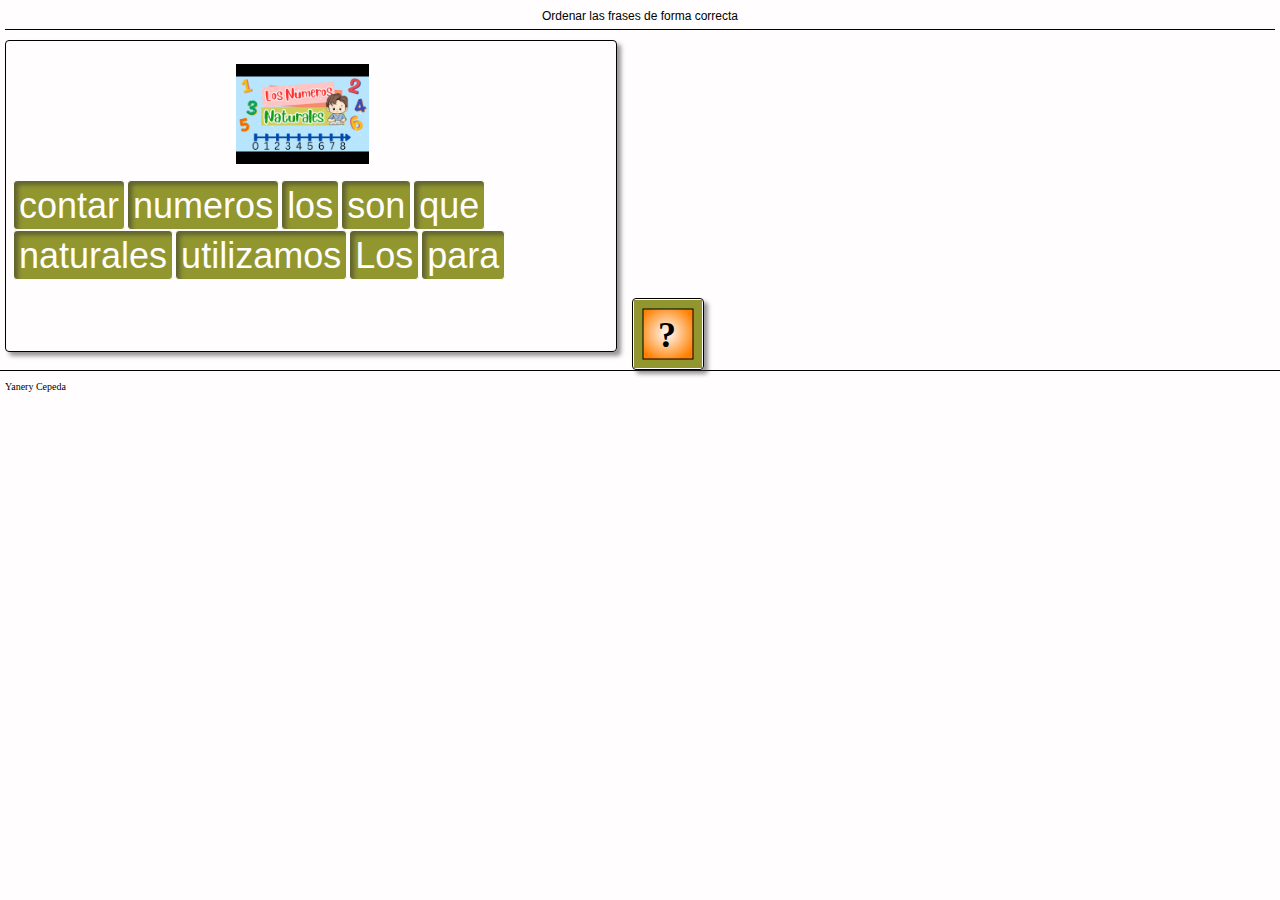
<file: Index.htm>
<!DOCTYPE html>
<!--Created by Ardora - www.webardora.net-->
<!--ArdoraOrdenar-->
<!--bajo licencia Attribution-NonCommercial-NoDerivatives 4.0 International (CC BY-NC-ND 4.0)
para otros usos contacte con el autor-->
<html lang="es">
<head><meta charset="utf-8" /><title>Ordena Las frases</title>
<link type="text/css" href="Index_resources/css/ardoraOrdena.css" rel="stylesheet" />
<script language="javascript" type="text/javascript" src="Index_resources/js/jquery.js"></script>
<script language="javascript" type="text/javascript" src="Index_resources/js/jquery-ui.min.js"></script>
<script language="javascript" type="text/javascript" src="Index_resources/js/jquery.ui.touch-punch.min.js"></script>
<script language="javascript" type="text/javascript" src="Index_resources/js/ardoraOrdenaCFG.js"></script>
<script language="javascript" type="text/javascript" src="Index_resources/js/ardoraScorm.js"></script>
<script language="javascript" type="text/javascript" src="Index_resources/js/ardoraOrdena.js"></script>
<script language="javascript" type="text/javascript" src="Index_resources/js/ardoraTab.js"></script>
</head>
<body>
<div id="ardoraMain">
<audio id="audioEnu">
<source src="Index_resources/media/losing-horn-313723.mp3" type="audio/mp3">
</audio>
<audio id="audioTempo">
<source src="Index_resources/media/losing-horn-313723.mp3" type="audio/mp3">
</audio>
<div id="ardoraEnu"><SPAN style="font-size:12px;color:#000000">Ordenar las frases de forma correcta</SPAN></div>
  <div id="ardoraAct">
  <div id="ardoraQuest"></div><div id="cont_ima" tabindex="0"></div><div id="ardoraActSort"></div>
<canvas id="ardoraActCanvas" width="2px" height="2px"></canvas>
<svg id="ardoraActSVG" width="100%" height="100%" style="position: absolute; top:0; left:0; z-index:5000; visibility:hidden;"></svg>
  </div>
<div id="ardoraTab">
<div id="buttonOk" tabindex="0"><svg id="buttonOkSVG" width="70" height="70" viewBox="0 0 70 70" xmlns="http://www.w3.org/2000/svg"><defs><radialGradient id="grad" gradientUnits="userSpaceOnUse" cx="34" cy="34" r="30" fx="34" fy="34"><stop id="stop1" offset="0%" stop-color="#000000"/><stop id="stop2" offset="100%" stop-color="#000000"/></radialGradient></defs><rect id="outerRect" x="1" y="1" width="68" height="68" fill="#000000"/><rect id="innerRect" x="10" y="10" width="50" height="50" fill="url(#grad)" stroke="#000000" stroke-width="1"/><text id="buttonText" x="25" y="48" font-family="Verdana" font-size="36" font-weight="bold" fill="#000000">?</text></svg></div>
</div></div>
<div id="ardoraAlumSCORM"><p></p></div>
<div id="ardoraAutor"><p>Yanery Cepeda</p></div>
<div id="modal" tabindex="0" style="display:none;"><div id="imagenFondo"></div></div>
</body></html>
</file>
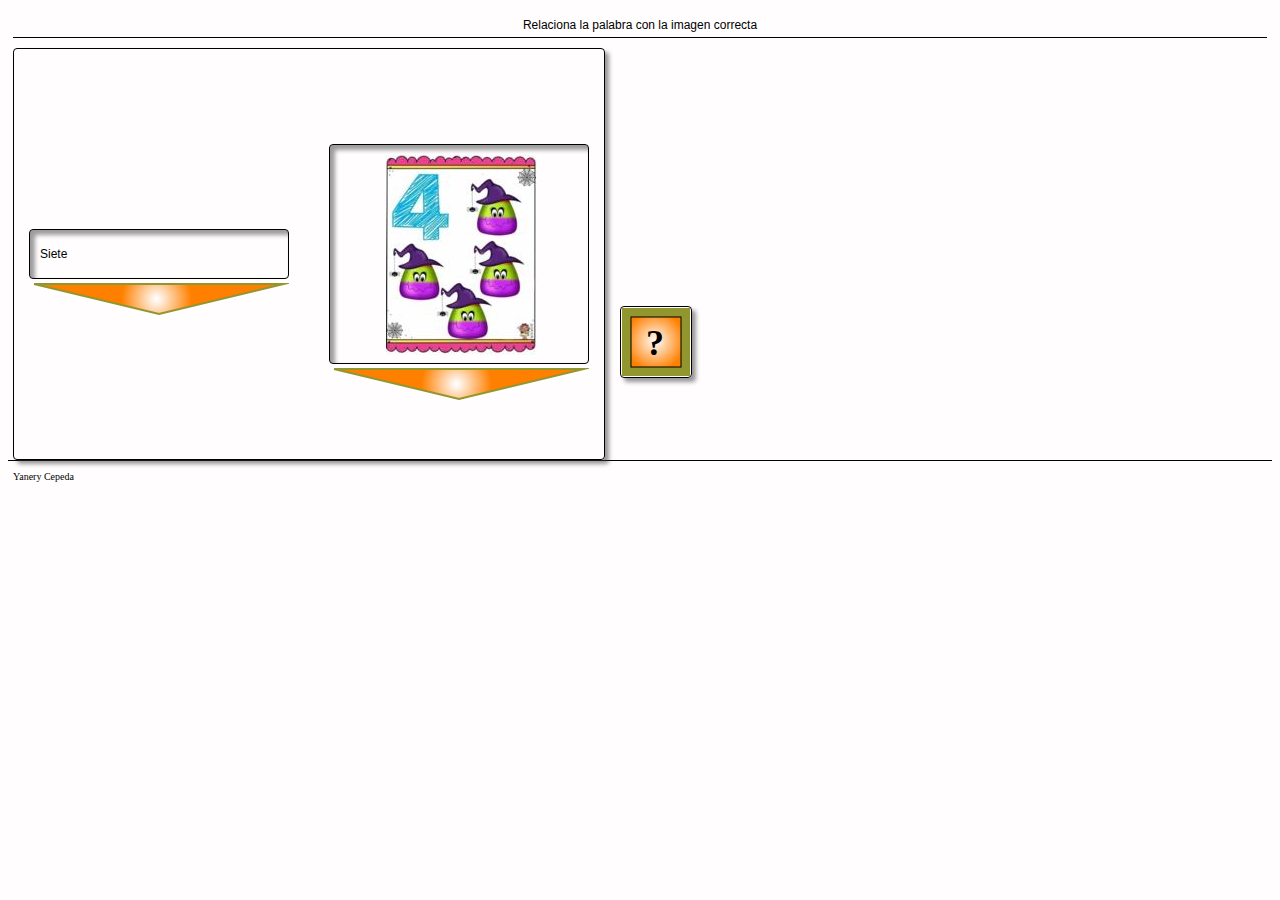
<file: index/index.htm>
<!DOCTYPE html>
<!--Created by Ardora - www.webardora.net-->
<!--ArdoraRel-->
<!--bajo licencia Attribution-NonCommercial-NoDerivatives 4.0 International (CC BY-NC-ND 4.0)
para otros usos contacte con el autor-->
<html lang="es">
<head><meta charset="utf-8" /><title>Relacionar imagenes y palabras</title>
<link type="text/css" href="index_resources/css/ardoraRel.css" rel="stylesheet" />
<script language="javascript" type="text/javascript" src="index_resources/js/jquery.js"></script>
<script language="javascript" type="text/javascript" src="index_resources/js/jquery-ui.min.js"></script>
<script language="javascript" type="text/javascript" src="index_resources/js/jquery.ui.touch-punch.min.js"></script>
<script language="javascript" type="text/javascript" src="index_resources/js/ardoraRelCFG.js"></script>
<script language="javascript" type="text/javascript" src="index_resources/js/ardoraScorm.js"></script>
<script language="javascript" type="text/javascript" src="index_resources/js/ardoraRel.js"></script>
<script language="javascript" type="text/javascript" src="index_resources/js/ardoraTab.js"></script>
</head>
<body onLoad="loadPage()" onbeforeunload="unloadPage()" onUnload="unloadPage()">
<div id="ardoraMain">
<audio id="audioTempo">
<source src="index_resources/media/losing-horn-313723.mp3" type="audio/mp3">
</audio>
<div id="ardoraEnu"><SPAN style="font-size:12px;color:#000000">Relaciona la palabra con la imagen correcta</SPAN></div>
  <div id="ardoraAct">
<div id="tableL"><div class="cell"><div id="buttonUpLeft" class="butt"><canvas id="bUpLCanvas" width="260px" height="40px"></canvas></div>
<div id="contenL"></div><div id="buttonDownLeft" class="butt"><canvas id="bDownLCanvas" width="260px" height="40px"></canvas></div></div></div>
<div id="tableR"><div class="cell"><div id="buttonUpRight" class="butt"><canvas id="bUpRCanvas" width="260px" height="40px"></canvas></div>
<div id="contenR"></div><div id="buttonDownRight" class="butt"><canvas id="bDownRCanvas" width="260px" height="40px"></canvas></div></div></div>
<canvas id="ardoraActCanvas" width="2px" height="2px"></canvas>
<svg id="ardoraActSVG" width="100%" height="100%" style="position: absolute; top:0; left:0; z-index:5000; visibility:hidden;"></svg>
  </div>
<div id="ardoraTab">
<div id="buttonOk" tabindex="0"><svg id="buttonOkSVG" width="70" height="70" viewBox="0 0 70 70" xmlns="http://www.w3.org/2000/svg"><defs><radialGradient id="grad" gradientUnits="userSpaceOnUse" cx="34" cy="34" r="30" fx="34" fy="34"><stop id="stop1" offset="0%" stop-color="#000000"/><stop id="stop2" offset="100%" stop-color="#000000"/></radialGradient></defs><rect id="outerRect" x="1" y="1" width="68" height="68" fill="#000000"/><rect id="innerRect" x="10" y="10" width="50" height="50" fill="url(#grad)" stroke="#000000" stroke-width="1"/><text id="buttonText" x="25" y="48" font-family="Verdana" font-size="36" font-weight="bold" fill="#000000">?</text></svg></div>
</div></div>
<div id="ardoraAlumSCORM"><p></p></div>
<div id="ardoraAutor"><p>Yanery Cepeda</p></div>
</body></html>
</file>
<file: index/index_resources/css/ardoraRel.css>
/*Creado con Ardora - www.webardora.net
bajo licencia Attribution-NonCommercial-NoDerivatives 4.0 International (CC BY-NC-ND 4.0)
para otros usos contacte con el autor*/
.ui-corner-all{ -webkit-border-radius: 4px; border-radius: 4px;}
body{background-color:black;}
#ardoraMain{ font-family:Verdana, Geneva, sans-serif; color: #F0F0F0; padding: 5px; position: relative;}
#ardoraEnu{ font-size: 12px; position: relative; padding: 5px; margin-bottom: 10px;
text-align: center;
border-bottom:thin;border-bottom-style:solid;
}
#ardoraAlumSCORM{visibility: hidden;padding:0px;margin:0px;position: absolute;height: 15px;width: 250px;bottom: 0px;right: 0px;cursor: pointer;border-style: dotted;
border-width: 1px;-webkit-border-radius: 4px;-khtml-border-radius: 4px;border-radius: 4px;
-webkit-box-shadow: 4px 4px 4px rgba(50, 50, 50, 0.5);box-shadow: 4px 4px 4px rgba(50, 50, 50, 0.5);font-size: 10px;
background:rgba(255,128,0,0.5);}
#ardoraAlumSCORM p{padding:0px;margin:0px;padding-left: 2px;}
#buttonOk{ position: absolute; height: 70px; width: 70px; bottom: 0px; cursor: pointer;border-style: solid; border-width: 1px;
-webkit-border-radius: 4px;-khtml-border-radius: 4px;border-radius: 4px;
-webkit-box-shadow: 4px 4px 4px rgba(50, 50, 50, 0.5); box-shadow: 4px 4px 4px rgba(50, 50, 50, 0.5);}
#ardoraTabCanvas{width: 70px;border-style: solid;border-width: 1px;-webkit-border-radius: 4px;-khtml-border-radius: 4px;border-radius:4px;-webkit-box-shadow: 4px 4px 4px rgba(50, 50, 50, 0.5);box-shadow: 4px 4px 4px rgba(50,50,50,0.5);height:147px;} 
#ardoraActCanvas{z-index: 0; position: absolute; visibility:hidden;top:0; left:5px;}
#ardoraAct{position: relative; margin-right: 10px; padding: 5px; float: left;
border-style: solid; border-width: 1px; -webkit-border-radius: 4px; -khtml-border-radius: 4px; border-radius: 4px;
-webkit-box-shadow: 4px 4px 4px rgba(50, 50, 50, 0.5);box-shadow: 4px 4px 4px rgba(50, 50, 50, 0.5);
}
#ardoraTab{width: 70px; height:320px;position: relative; visibility: visible;padding:5px;float:left;}
#ardoraAct{ width:580px;height:400px;overflow: hidden;}
#tableL{display: table;height: 100%;width:260px;position: relative;left:10px;float:left;}
#tableR{display: table;height: 100%;width:260px;position: relative;left:50px;float:left;}
.cell{display: table-cell;vertical-align: middle;}
#contenL, #contenR{height:auto;background:#FFFDFD;padding: 5px 5px 5px 10px;text-align: justify;font-size:12px;
border-style:solid;border-width:thin;border-radius:4px;
-webkit-box-shadow: inset 4px 4px 4px 1px rgba(10, 10, 10, 0.4);box-shadow: inset 4px 4px 4px 1px rgba(10, 10, 10, 0.4);
}
#contenL img{margin-top: 5px;}#contenR img{margin-top: 5px;} .butt{cursor:pointer}
#ardoraAutor{padding-left:5px; clear:both; font-size: 10px; border-top:thin; border-top-style:solid;}
#infoMenu{right:0;bottom:5px;cursor: pointer;position: absolute;z-index: 2;font-size: 40px;border-style: solid;background-color:white;color:black;border-right-style: none;border-top-left-radius: 40px;border-top-right-radius: 0px;border-bottom-left-radius: 40px;border-bottom-right-radius: 0px;
box-shadow:3px 3px 3px 0px rgba(50, 50, 50, 0.75);display: flex;justify-content: center;align-content: center;height: 45px;width:40px;}
#infoMenu:hover{box-shadow:inset 3px 3px 3px 0px rgba(50, 50, 50, 0.75);}
#infoMenu p{margin:0 !important;padding: 0 0 0 5px;}
#ardoraTabSVG{box-shadow: 4px 4px 4px rgba(50, 50, 50, 0.5);border-radius: 4px;border-style: solid; border-width: 1px;}
</file>
<file: Index_resources/css/ardoraOrdena.css>
/*Creado con Ardora - www.webardora.net
bajo licencia Attribution-NonCommercial-NoDerivatives 4.0 International (CC BY-NC-ND 4.0)
para otros usos contacte con el autor*/
/*! normalize.css v7.0.0 | MIT License | github.com/necolas/normalize.css */
html {line-height: 1.15;-ms-text-size-adjust: 100%;-webkit-text-size-adjust: 100%;}
body {margin: 0;}
article,aside,footer,header,nav,section {display: block;}
h1 {font-size: 2em;margin: 0.67em 0;}
figcaption,figure,main {display: block;}
figure {margin: 1em 40px;}
hr {box-sizing: content-box;height: 0;overflow: visible;}
pre {font-family: monospace, monospace;font-size: 1em;}
a {background-color: transparent;-webkit-text-decoration-skip: objects;}
abbr[title] {border-bottom: none;text-decoration: underline;text-decoration: underline dotted;}
b,strong {font-weight: inherit;}
b,strong {font-weight: bolder;}
code,kbd,samp {font-family: monospace, monospace;font-size: 1em;}
dfn {font-style: italic;}
mark {background-color: #ff0;color: #000;}
small {font-size: 80%;}
sub,sup {font-size: 75%;line-height: 0;position: relative;vertical-align: baseline;}
sub {bottom: -0.25em;}
sup {top: -0.5em;}
audio,video {display: inline-block;}
audio:not([controls]) {display: none;height: 0;}
img {border-style: none;}
svg:not(:root) {overflow: hidden;}
button,input,optgroup,select,textarea {font-family: sans-serif;font-size: 100%;line-height: 1.15;margin: 0;}
button,input {overflow: visible;}
button,select {text-transform: none;}
button,html [type="button"],[type="reset"],[type="submit"] {appearance: button;}
button::-moz-focus-inner,[type="button"]::-moz-focus-inner,[type="reset"]::-moz-focus-inner,[type="submit"]::-moz-focus-inner {border-style: none;padding: 0;}
button:-moz-focusring,[type="button"]:-moz-focusring,[type="reset"]:-moz-focusring,[type="submit"]:-moz-focusring {outline: 1px dotted ButtonText;}
fieldset{padding: 0.35em 0.75em 0.625em;}
legend {box-sizing: border-box;color: inherit;display: table;max-width: 100%;padding: 0;white-space: normal;}
progress {display: inline-block;vertical-align: baseline;}
textarea {overflow: auto;}
[type="checkbox"],[type="radio"] {box-sizing: border-box;padding: 0;}
[type="number"]::-webkit-inner-spin-button,[type="number"]::-webkit-outer-spin-button {height: auto;}
[type="search"]{appearance: textfield;outline-offset: -2px;}
[type="search"]::-webkit-search-cancel-button,[type="search"]::-webkit-search-decoration {appearance: none;}
::-webkit-file-upload-button {appearance: button;font: inherit;}
details,menu {display: block;}
summary {display: list-item;}
canvas {display: inline-block;}
template{display: none;}
[hidden]{display: none;}
/*!END normalize.css v7.0.0*/
.ui-corner-all{ -webkit-border-radius: 4px; border-radius: 4px;}
body{background-color:black;}
#ardoraMain{ font-family:Verdana, Geneva, sans-serif; color: #F0F0F0; padding: 5px; position: relative;}
#ardoraEnu{ font-size: 12px; position: relative; padding: 5px; margin-bottom: 10px;
text-align: center;
border-bottom:thin;border-bottom-style:solid;
cursor:pointer;
}
#ardoraAlumSCORM{visibility: hidden;padding:0px;margin:0px;position: absolute;height: 15px;width: 250px;bottom: 0px;right: 0px;cursor: pointer;border-style: dotted;
border-width: 1px;-webkit-border-radius: 4px;-khtml-border-radius: 4px;border-radius: 4px;
-webkit-box-shadow: 4px 4px 4px rgba(50, 50, 50, 0.5);box-shadow: 4px 4px 4px rgba(50, 50, 50, 0.5);font-size: 10px;
background:rgba(255,128,0,0.5);}
#ardoraAlumSCORM p{padding:0px;margin:0px;padding-left: 2px;}
#buttonOk{ position: absolute; height: 70px; width: 70px; bottom: 0px; cursor: pointer;border-style: solid; border-width: 1px;
-webkit-border-radius: 4px;-khtml-border-radius: 4px;border-radius: 4px;
-webkit-box-shadow: 4px 4px 4px rgba(50, 50, 50, 0.5); box-shadow: 4px 4px 4px rgba(50, 50, 50, 0.5);}
#ardoraTabCanvas{width: 70px;border-style: solid;border-width: 1px;-webkit-border-radius: 4px;-khtml-border-radius: 4px;border-radius:4px;-webkit-box-shadow: 4px 4px 4px rgba(50, 50, 50, 0.5);box-shadow: 4px 4px 4px rgba(50,50,50,0.5);height:147px;} 
#ardoraActCanvas{z-index: 0; position: absolute; visibility:hidden;top:0; left:5px;}
#ardoraAct{position: relative; margin-right: 10px; padding: 5px; float: left;
border-style: solid; border-width: 1px; -webkit-border-radius: 4px; -khtml-border-radius: 4px; border-radius: 4px;
-webkit-box-shadow: 4px 4px 4px rgba(50, 50, 50, 0.5);box-shadow: 4px 4px 4px rgba(50, 50, 50, 0.5);
}
.imaLeft{margin-right:5px; margin-bottom:5px;} .imaRight{margin-left:5px; margin-bottom:5px;}#playSound{cursor: pointer;}
#ardoraQuest{font-size: 18px;font-family:Verdana, Geneva, sans-serif;text-align:justify;padding: 0 5px 0 5px;color:#000000;}
#ardoraActSort{background-repeat: no-repeat; background-position: center;} #ardoraImage{width: 100%; text-align: center;}
.bGame{list-style-type: none;font-size:36px;width:auto;height:48px;border-style:solid;text-align:center;cursor:pointer;
-webkit-border-radius:4px;-khtml-border-radius:4px;border-radius:4px;
-webkit-box-shadow:inset 4px 4px 4px rgba(50, 50, 50, 0.5);box-shadow:inset 4px 4px 4px rgba(50, 50, 50, 0.5);
border-width:1px; float:left;margin-left: 2px;}
ul{list-style-type:none;padding:0;position:relative;;}li{float: left;position: relative;}
.bGame p{padding: 0px 5px 0px 5px; margin: 4px 0 0 0;}
#ardoraTab{width: 70px;height:320px; position: relative; visibility: visible;padding:5px;float:left;}
#ardoraAutor{padding-left:5px; clear:both; font-size: 10px; border-top:thin; border-top-style:solid;}
#infoMenu{right:0;bottom:5px;cursor: pointer;position: absolute;z-index: 2;font-size: 40px;border-style: solid;background-color:white;color:black;border-right-style: none;border-top-left-radius: 40px;border-top-right-radius: 0px;border-bottom-left-radius: 40px;border-bottom-right-radius: 0px;
box-shadow:3px 3px 3px 0px rgba(50, 50, 50, 0.75);display: flex;justify-content: center;align-content: center;height: 45px;width:40px;}
#infoMenu:hover{box-shadow:inset 3px 3px 3px 0px rgba(50, 50, 50, 0.75);}
#infoMenu p{margin:0 !important;padding: 0 0 0 5px;}
#cont_ima{width:150px;height:100px;z-index:10;display: block;margin-left: auto; margin-right: auto;}
#cont_ima img {max-width: 100%;max-height: 100%;display: block;}
#imaIz{max-width:100%;height:auto;cursor: pointer;}
#modal {position: fixed;top: 0;left: 0;width: 100%;height: 100%;background-color: rgba(0, 0, 0, 0.5);display: flex;align-items: center;justify-content: center;z-index: 500;}
#imagenFondo {background-color:white;display:inline-block;position: relative;}
#modal img {display:block;max-width:90vw;max-height:90vh;margin:5px;}
#ifbut{position: absolute; bottom:0px; right: 5px; background: transparent; border: medium; color: black; font-size: 40px; cursor: pointer;}
.infoText{display:none;position:absolute;bottom:0px;width:100%;padding: 5px;box-sizing: border-box;background-color:rgba(0,0,0,0.7);color:#FFFFFF;text-align:center;font-family:Verdana, Geneva, sans-serif;font-size:12px;}
#ardoraTabSVG{box-shadow: 4px 4px 4px rgba(50, 50, 50, 0.5);border-radius: 4px;border-style: solid; border-width: 1px;}
</file>
